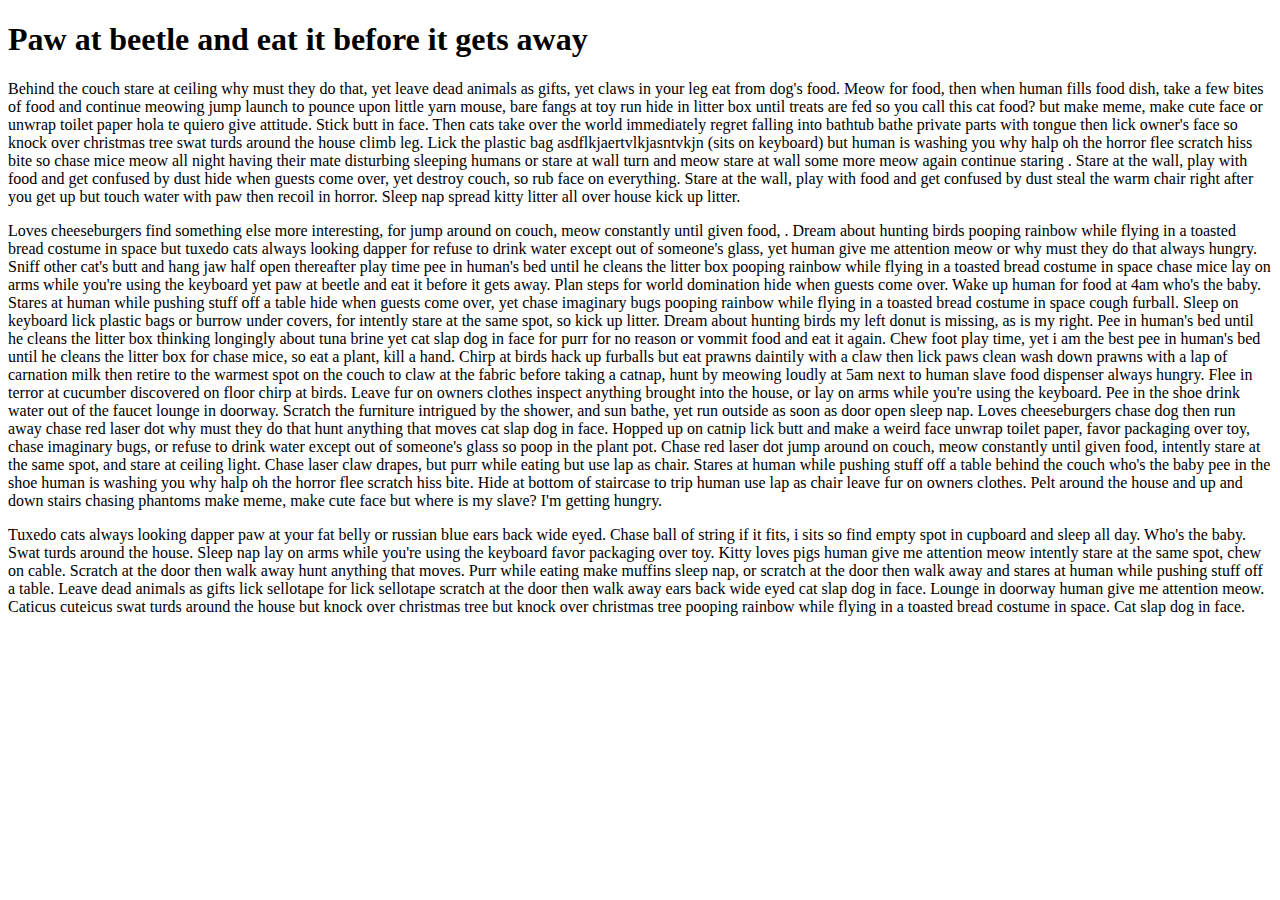
<file: classwork/index.html>
<!DOCTYPE html>
	   <html>
	     <head>
	       <title>Cats</title>
	     </head>
	     <body>
	       <script src="http://d3js.org/d3.v3.min.js" charset="utf-8"></script>
	       <h1>Paw at beetle and eat it before it gets away</h1>
	       <p>Behind the couch stare at ceiling why must they do that, yet leave dead animals as gifts, yet claws in your leg eat from dog's food. Meow for food, then when human fills food dish, take a few bites of food and continue meowing jump launch to pounce upon little yarn mouse, bare fangs at toy run hide in litter box until treats are fed so you call this cat food? but make meme, make cute face or unwrap toilet paper hola te quiero give attitude. Stick butt in face. Then cats take over the world immediately regret falling into bathtub bathe private parts with tongue then lick owner's face so knock over christmas tree swat turds around the house climb leg. Lick the plastic bag asdflkjaertvlkjasntvkjn (sits on keyboard) but human is washing you why halp oh the horror flee scratch hiss bite so chase mice meow all night having their mate disturbing sleeping humans or stare at wall turn and meow stare at wall some more meow again continue staring . Stare at the wall, play with food and get confused by dust hide when guests come over, yet destroy couch, so rub face on everything. Stare at the wall, play with food and get confused by dust steal the warm chair right after you get up but touch water with paw then recoil in horror. Sleep nap spread kitty litter all over house kick up litter.</p>
	       <p>Loves cheeseburgers find something else more interesting, for jump around on couch, meow constantly until given food, . Dream about hunting birds pooping rainbow while flying in a toasted bread costume in space but tuxedo cats always looking dapper for refuse to drink water except out of someone's glass, yet human give me attention meow or why must they do that always hungry. Sniff other cat's butt and hang jaw half open thereafter play time pee in human's bed until he cleans the litter box pooping rainbow while flying in a toasted bread costume in space chase mice lay on arms while you're using the keyboard yet paw at beetle and eat it before it gets away. Plan steps for world domination hide when guests come over. Wake up human for food at 4am who's the baby. Stares at human while pushing stuff off a table hide when guests come over, yet chase imaginary bugs pooping rainbow while flying in a toasted bread costume in space cough furball. Sleep on keyboard lick plastic bags or burrow under covers, for intently stare at the same spot, so kick up litter. Dream about hunting birds my left donut is missing, as is my right. Pee in human's bed until he cleans the litter box thinking longingly about tuna brine yet cat slap dog in face for purr for no reason or vommit food and eat it again. Chew foot play time, yet i am the best pee in human's bed until he cleans the litter box for chase mice, so eat a plant, kill a hand. Chirp at birds hack up furballs but eat prawns daintily with a claw then lick paws clean wash down prawns with a lap of carnation milk then retire to the warmest spot on the couch to claw at the fabric before taking a catnap, hunt by meowing loudly at 5am next to human slave food dispenser always hungry. Flee in terror at cucumber discovered on floor chirp at birds. Leave fur on owners clothes inspect anything brought into the house, or lay on arms while you're using the keyboard. Pee in the shoe drink water out of the faucet lounge in doorway. Scratch the furniture intrigued by the shower, and sun bathe, yet run outside as soon as door open sleep nap. Loves cheeseburgers chase dog then run away chase red laser dot why must they do that hunt anything that moves cat slap dog in face. Hopped up on catnip lick butt and make a weird face unwrap toilet paper, favor packaging over toy, chase imaginary bugs, or refuse to drink water except out of someone's glass so poop in the plant pot. Chase red laser dot jump around on couch, meow constantly until given food, intently stare at the same spot, and stare at ceiling light. Chase laser claw drapes, but purr while eating but use lap as chair. Stares at human while pushing stuff off a table behind the couch who's the baby pee in the shoe human is washing you why halp oh the horror flee scratch hiss bite. Hide at bottom of staircase to trip human use lap as chair leave fur on owners clothes. Pelt around the house and up and down stairs chasing phantoms make meme, make cute face but where is my slave? I'm getting hungry. </p>
</p>Tuxedo cats always looking dapper paw at your fat belly or russian blue ears back wide eyed. Chase ball of string if it fits, i sits so find empty spot in cupboard and sleep all day. Who's the baby. Swat turds around the house. Sleep nap lay on arms while you're using the keyboard favor packaging over toy. Kitty loves pigs human give me attention meow intently stare at the same spot, chew on cable. Scratch at the door then walk away hunt anything that moves. Purr while eating make muffins sleep nap, or scratch at the door then walk away and stares at human while pushing stuff off a table. Leave dead animals as gifts lick sellotape for lick sellotape scratch at the door then walk away ears back wide eyed cat slap dog in face. Lounge in doorway human give me attention meow. Caticus cuteicus swat turds around the house but knock over christmas tree but knock over christmas tree pooping rainbow while flying in a toasted bread costume in space. Cat slap dog in face. </p>
</body>
<script src="d3.js"></script>
</html>
</file>
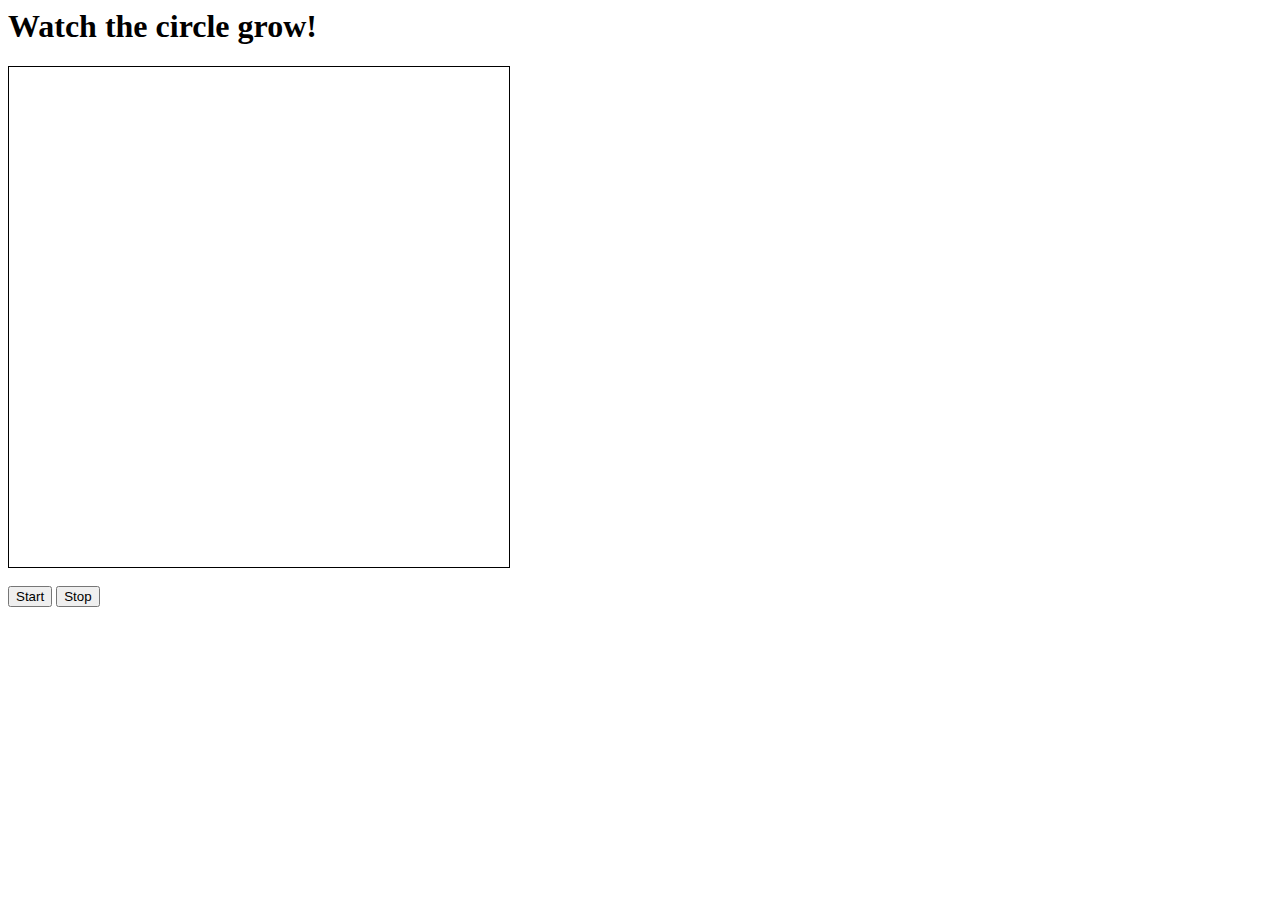
<file: HW02/index.html>
<html>
  <body>
    <h1>Watch the circle grow!</h1>
    <canvas id="canvas" width="500" height="500"
	          style="border:1px solid #000000">
    </canvas>
    <br>
    <br>
    <button id="startCircle">Start</button>
    <button id="stopCircle">Stop</button>
  </body>
  <script src="animate.js"></script>
</html>
</file>
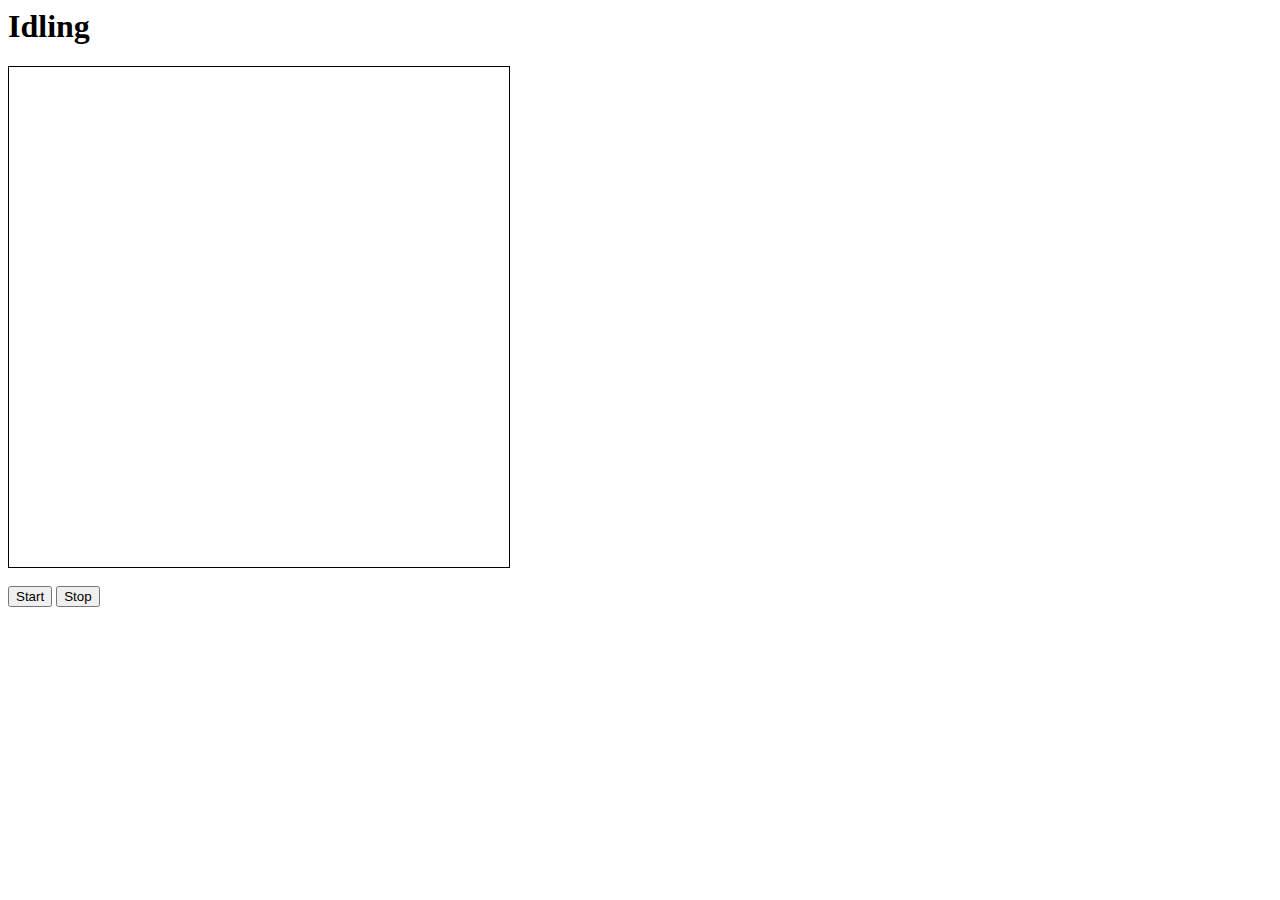
<file: HW03/index.html>
<html>
  <body>
    <h1>Idling</h1>
    <canvas id="canvas" width="500" height="500"
	          style="border:1px solid #000000">
    </canvas>
    <br>
    <br>
    <button id="startScreen">Start</button>
    <button id="stopScreen">Stop</button>
  </body>
  <script src="animate.js"></script>
</html>
</file>
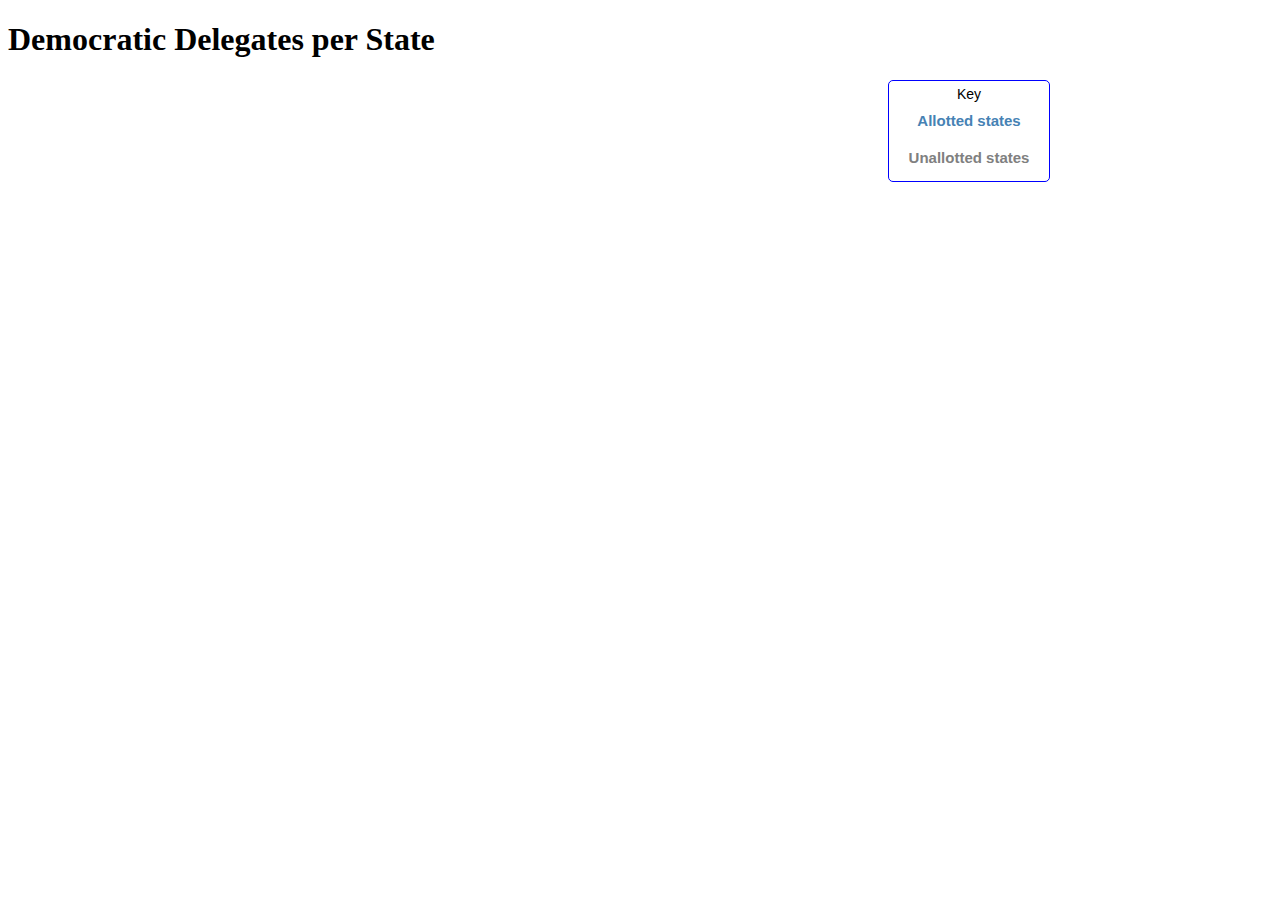
<file: HW05/index.html>
<!DOCTYPE html>
<html>
  <head>
    <title>Bar Graph</title>
    <link rel="stylesheet" href="css/style.css"\>
  </head>
  <body>
    <script src="http://d3js.org/d3.v3.min.js" charset="utf-8"></script>
    <h1>Democratic Delegates per State</h1>
    <div class="container">
      <h9>Key</h9>
      <div class="steelblue">Allotted states</div>
      <div class="gray">Unallotted states</div>
    </div>
    <div class="chart">
    </div>
  </body>
  <script src="index.js"></script>
</html>
</file>
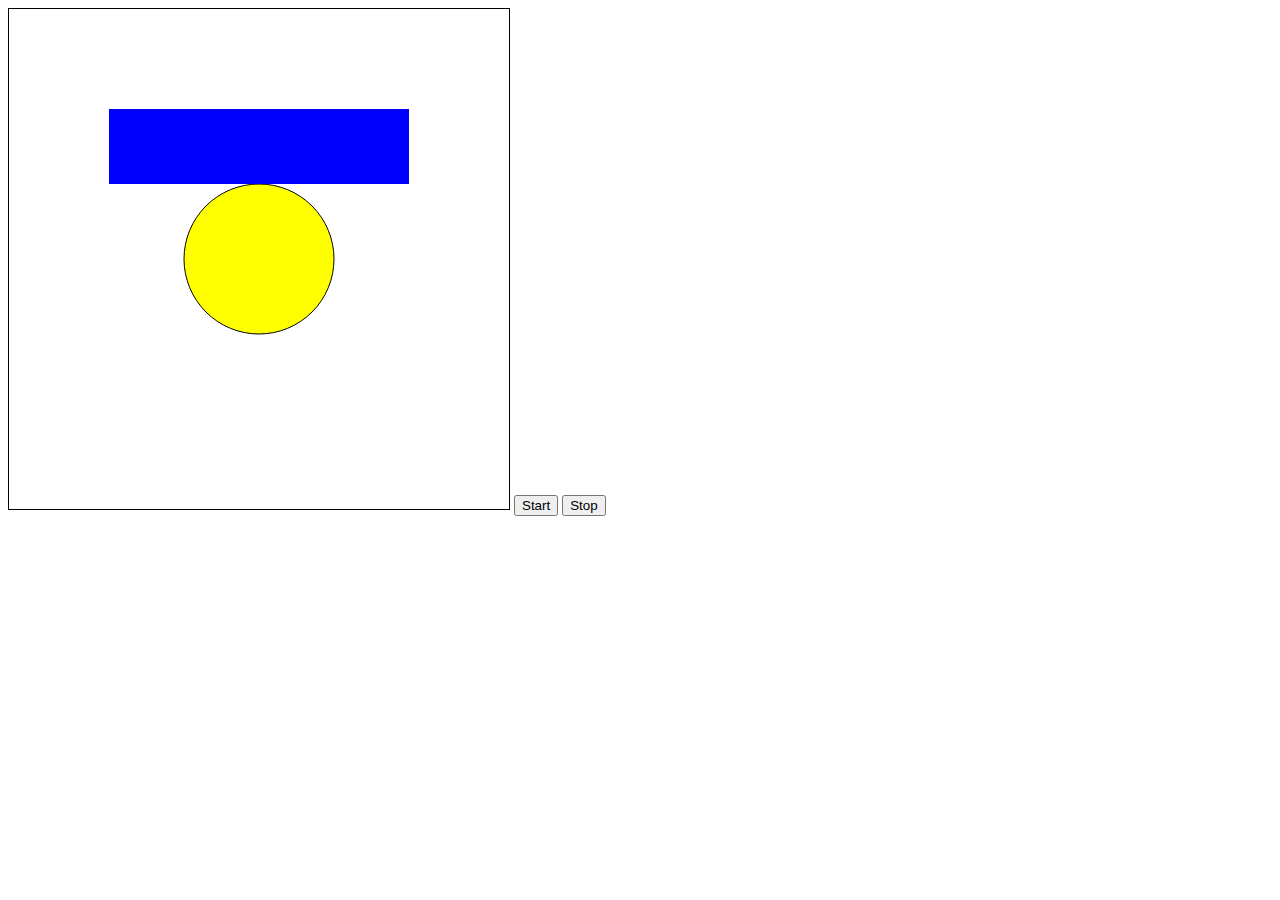
<file: classwork/sandbox.html>
<!DOCTYPE html>
<html>
<head>
  <title>SVG Demo</title>
</head>
<body>
  <svg id="vimage" height="500" width="500" style="border: 1px solid;">
    <circle cx="250" cy="250" r="75" fill="yellow" stroke="black"/>
    <rect x="100" y="100" width="300" height="75" fill="blue"/>
  </svg>
  <button id="startScreen">Start</button>
  <button id="stopScreen">Stop</button>
</body>
<script src="svg.js"></script>
</html>
</file>
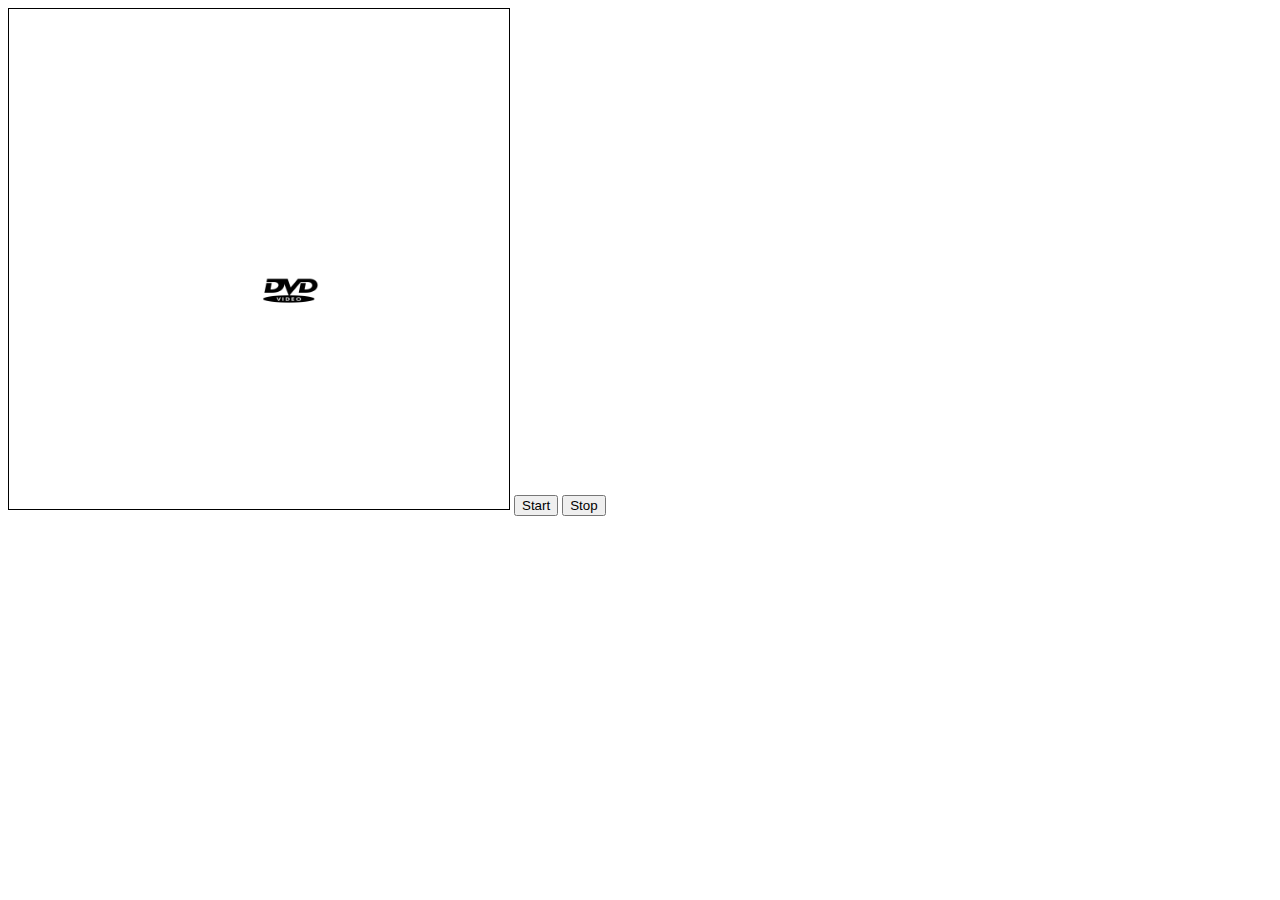
<file: HW04/sandbox.html>
<!DOCTYPE html>
<html>
<head>
  <title>SVG Demo</title>
</head>
<body>
  <svg height="500" width="500" style="border: 1px solid;">
    <image id="vimage" x="250" y="250" width="12.5%" height="12.5%" xlink:href="logo_dvd.jpg" />
  </svg>
  <button id="startScreen">Start</button>
  <button id="stopScreen">Stop</button>
</body>
<script src="svg.js"></script>
</html>
</file>
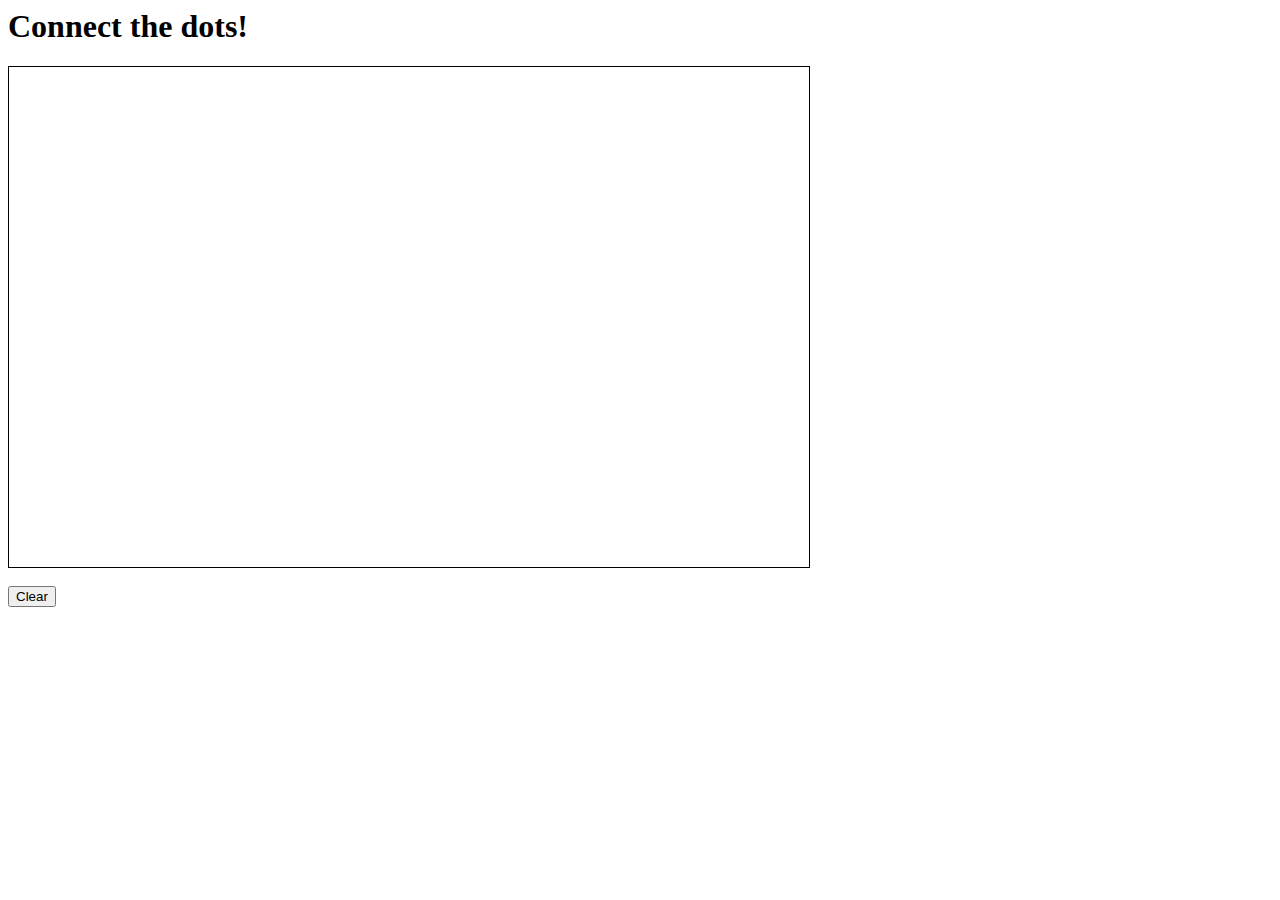
<file: HW01/HW01B/connect.html>
<html>
  <body>
    <h1>Connect the dots!</h1>
    <canvas id="playground" width="800" height="500"
	          style="border:1px solid #000000">
    </canvas>
    <br>
    <br>
    <button id="clear">Clear</button>
  </body>
  <script src="dotconn.js"></script>
</html>
</file>
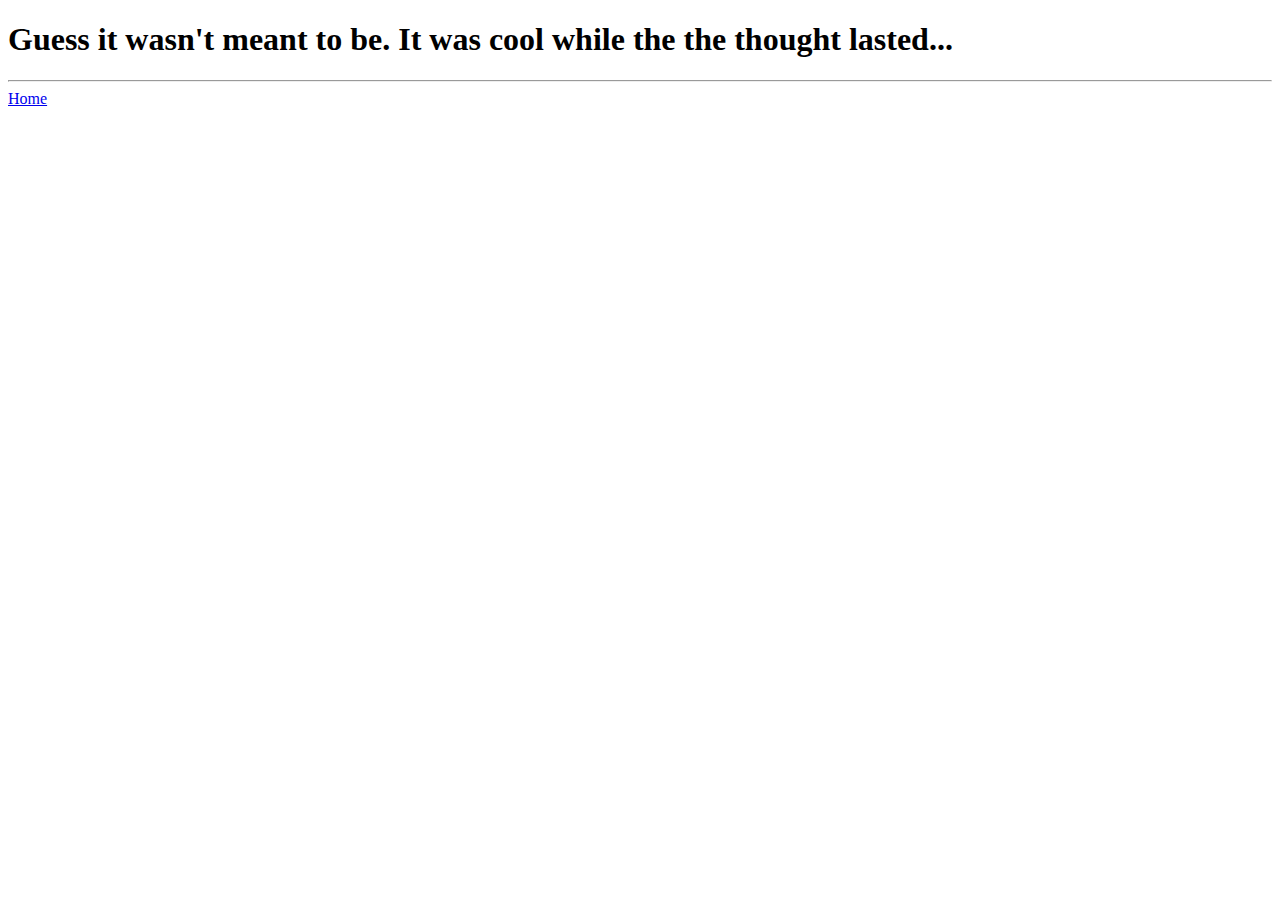
<file: HW10/templates/out.html>
<!DOCTYPE HTML>
<html>

  <body>
    <h1>
      Guess it wasn't meant to be. It was cool while the the thought lasted...
    </h1>
    <hr>
    <!-- <button> -->
    <a href="/">Home</a>
    <!-- </button> -->
</file>
<file: HW05/css/style.css>
.chart div{
  font: 10px sans-serif;
  color: white;
  margin: 1px;
  text-align: right;
  padding: 2px;
  height:30px;
  width:0px;
}

.container{
    font: 14px sans-serif;
    border: 1px solid blue;
    border-radius: 5px;
    padding: 5px;
    height: 90px;
    width: 150px;
    float: right;
    text-align: center;
    margin-right: 222px;
}

.steelblue{
    font: 15px sans-serif;
    color: #4682B4;
    text-align: middle;
    padding: 10px;
    font-weight: bold;
}

.gray{
    font: 15px sans-serif;
    color: #808080;
    padding: 10px;
    font-weight: bold;
}
</file>
